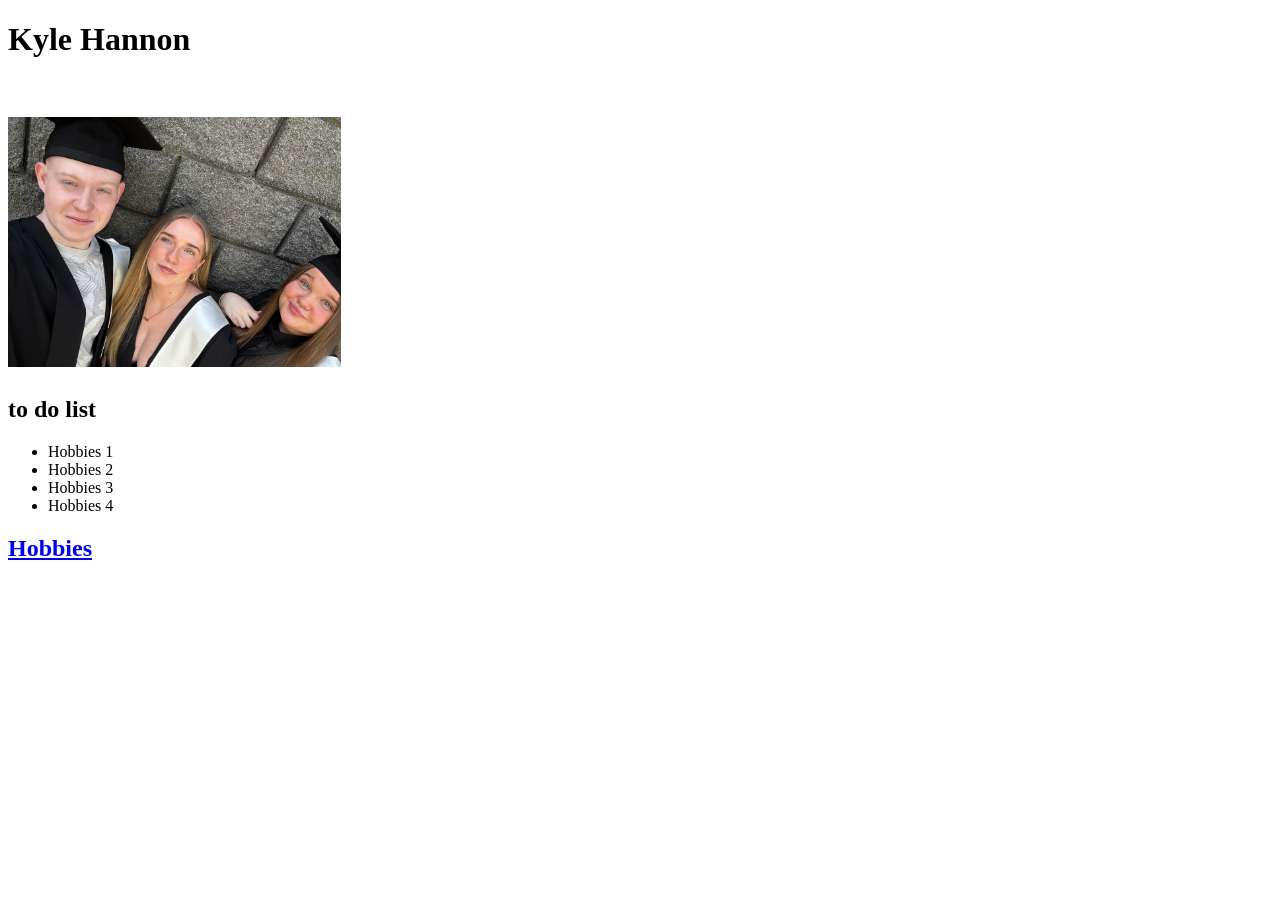
<file: Tasks/index.html>
<!DOCTYPE html>
<html lang="en">
	<head>
		<title>MY CV</title>
		
		</head>
		<body>
		<h1>Kyle Hannon<h1><br>
		<img src="IMG_1790.jpeg" alt="Me" style="width 250px; height:250px;">
		<h2> to do list</h2>
		<ul>
		<li>Hobbies 1</li>
		<li>Hobbies 2</li>
		<li>Hobbies 3</li>
		<li>Hobbies 4</li>
		</ul>
		<h2><a href="hobbies.html">Hobbies</a></h2>
		</html>
</file>
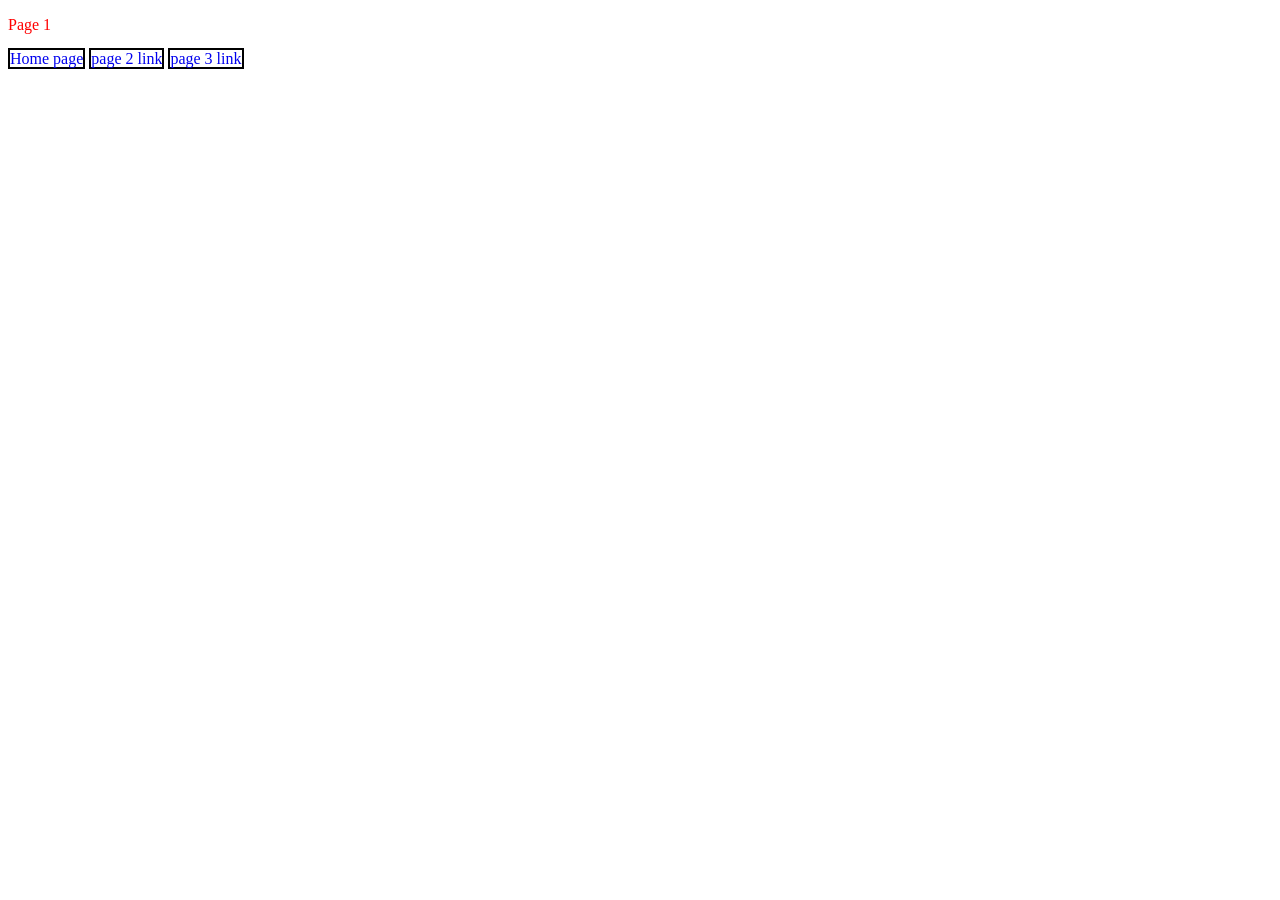
<file: website1/index.html>
<!-- index.html is the file -->
<!-- comment in HTML -->
<!DOCTYPE html>
<html lang="en">
	<head>
	<title>link 2 pages</title>
	<link rel="stylesheet" href="styles.css">
	</head>
	<body>
	<p>Page 1</p>
	<a href="index.html">Home page</a>
	
	<a href="pageTwo.html"> page 2 link</a>
	
	<a href="pageThree.html"> page 3 link</a>
	</body>

</html>
</file>
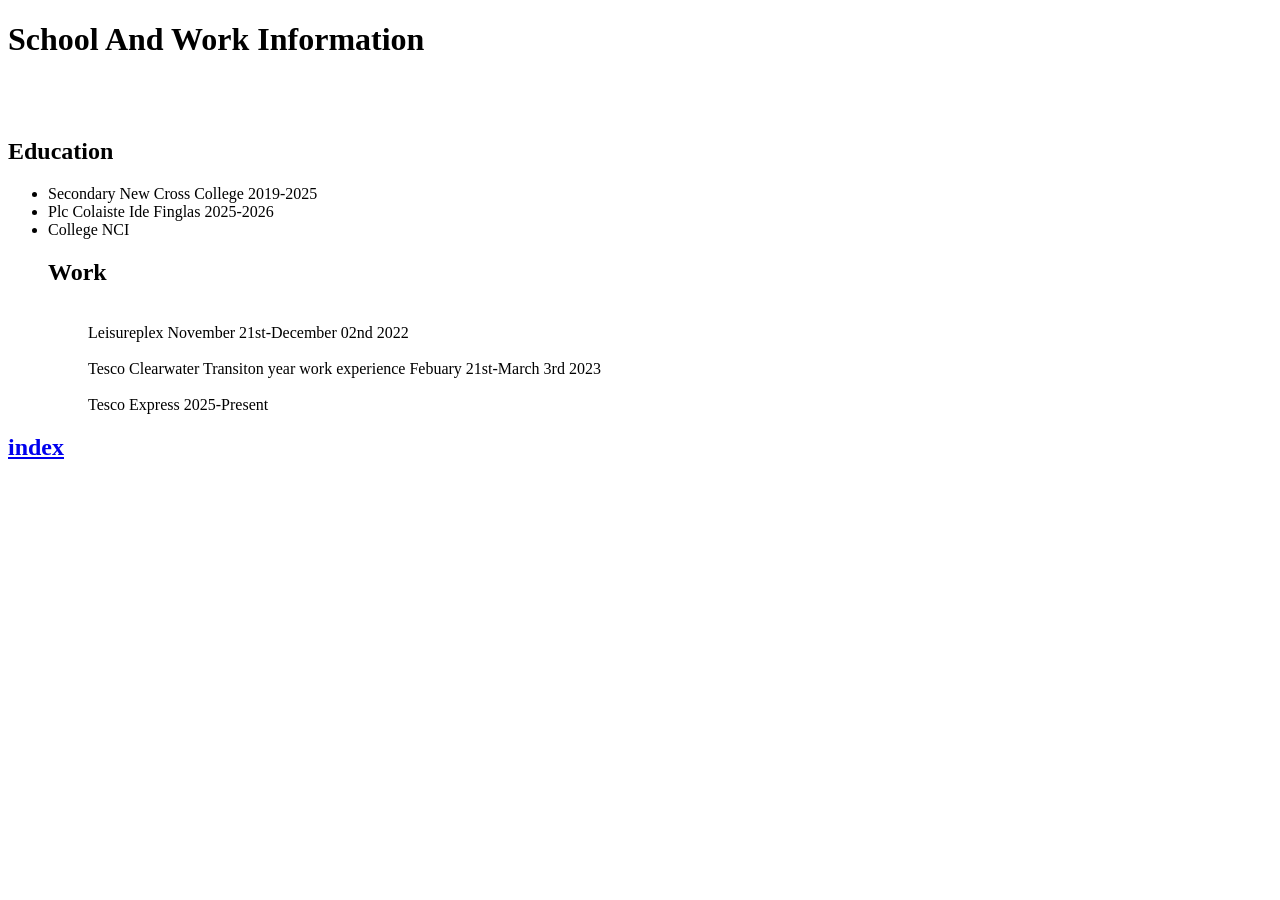
<file: Tasks/hobbies.html>
<!DOCTYPE html>
<html lang="en">
	<head>
		<title>Schools And Education</title>
		
		</head>
		<body>
		<h1>School And Work Information<h1><br>
		<h2> Education</h2>
		<ul>
		<li>Secondary New Cross College 2019-2025</li>
		<li>Plc Colaiste Ide Finglas 2025-2026</li>
		<li>College NCI</li>
		<h2> Work</h2>
		<br>
		<ul> Leisureplex November 21st-December 02nd 2022</ul>
		<br>
		<ul> Tesco Clearwater Transiton year work experience Febuary 21st-March 3rd 2023</ul>
		<br>
		<ul>Tesco Express 2025-Present</ul>
		</ul>
		<h2><a href="index.html">index</a></h2>
		</html>
</file>
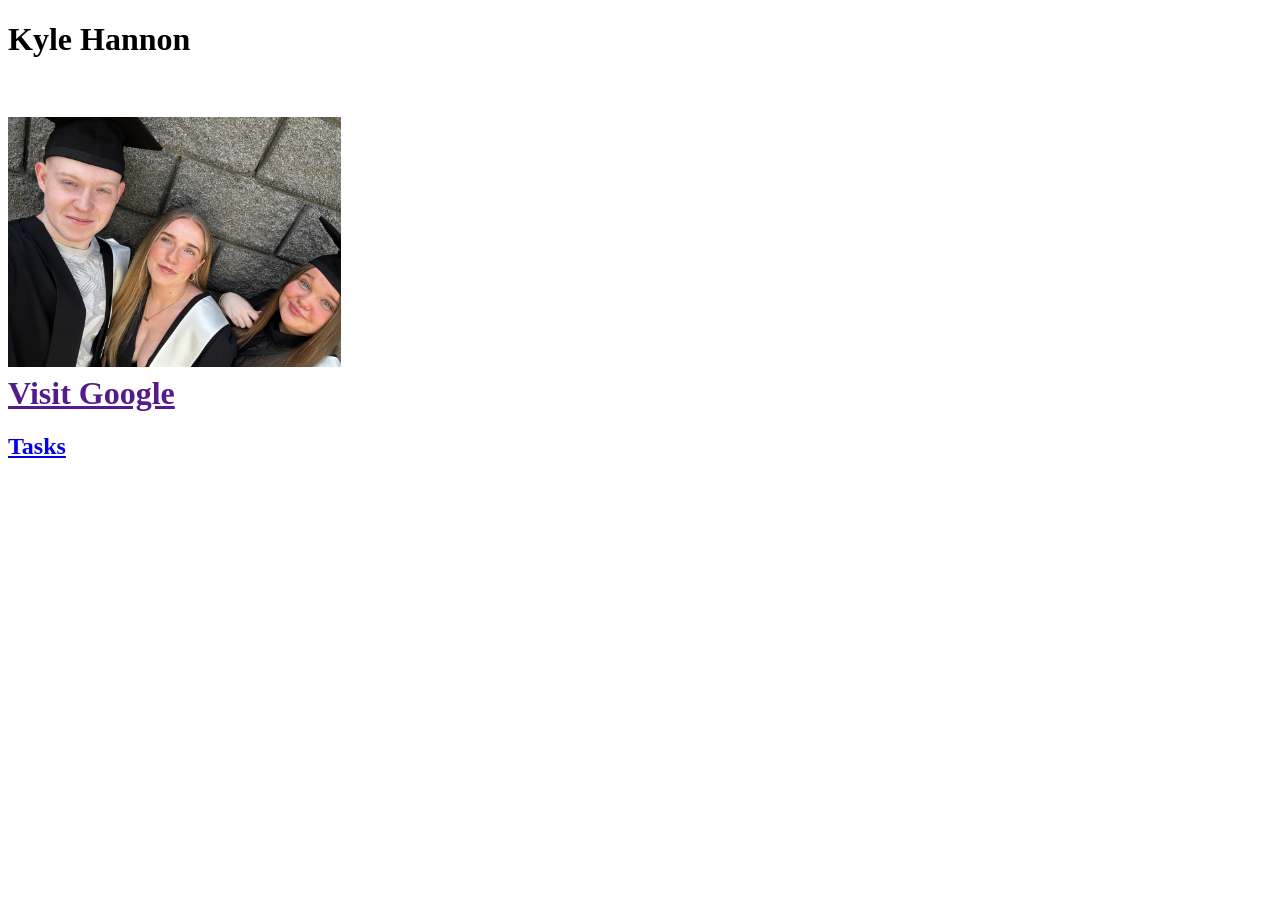
<file: Tasks/Tasks.html>
<!DOCTYPE html>
<html lang="en">
	<head>
		<title>MY CV</title>
		
		</head>
		<body>
		<h1>Kyle Hannon<h1><br>
		<img src="IMG_1790.jpeg" alt="google info" style="width 250px; height:250px;">
		<br>
		<a href "https://www.google.com/" target="blank">Visit Google</a>
		<h2><a href="Tasks.html">Tasks</a></h2>
		</html>
</file>
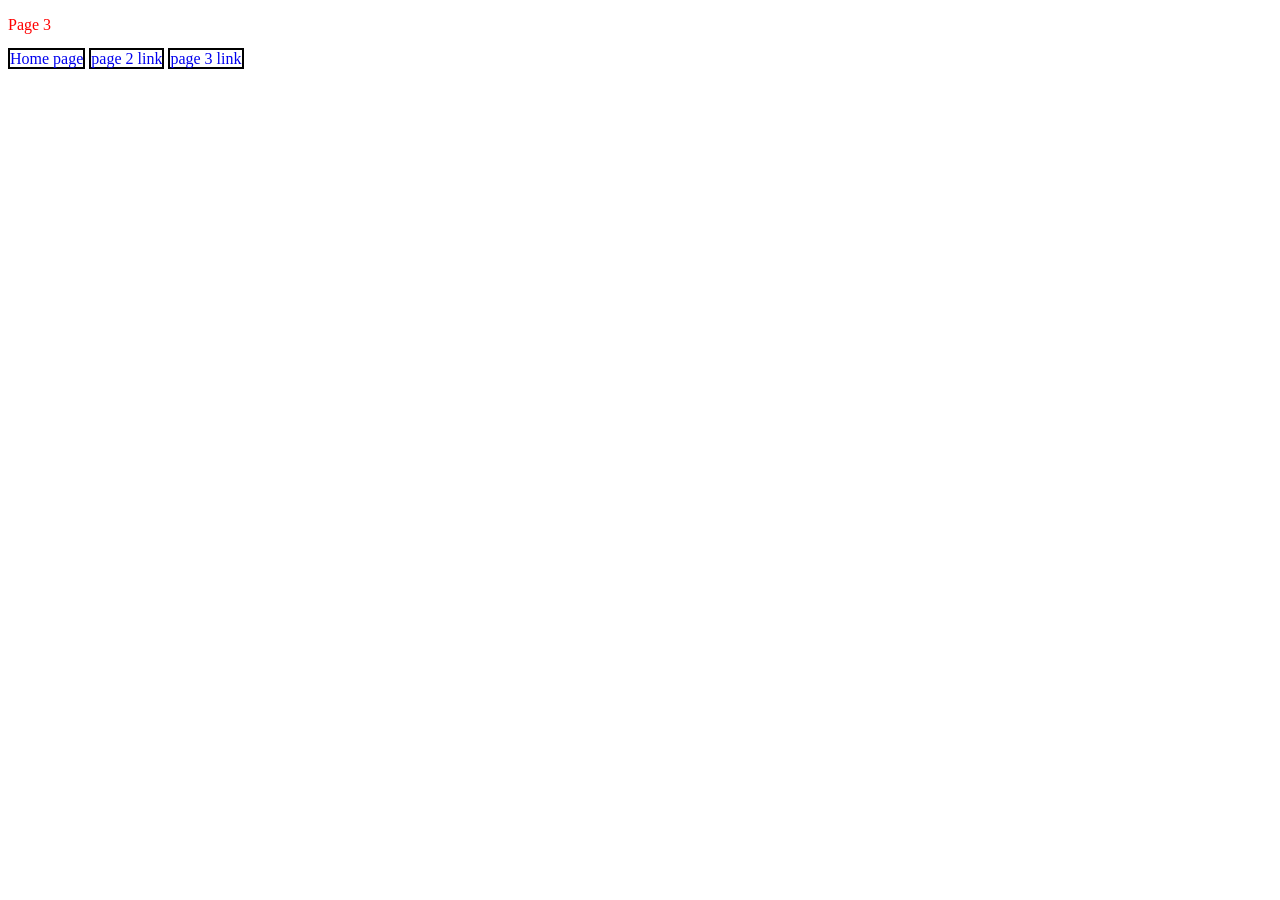
<file: website1/pageThree.html>
<!--KH-->
<!DOCTYPE html>
<html lang "en">
	<head>
		<title> website 1 page 3</title>
		<link rel="stylesheet" href="styles.css">
	</head>
	
	<body>
		<p>Page 3</p>
		<a href="index.html">Home page</a>
		
		<a href="pageTwo.html"> page 2 link</a>
		
		<a href="pageThree.html"> page 3 link</a>
	</body>
	</html?
</file>
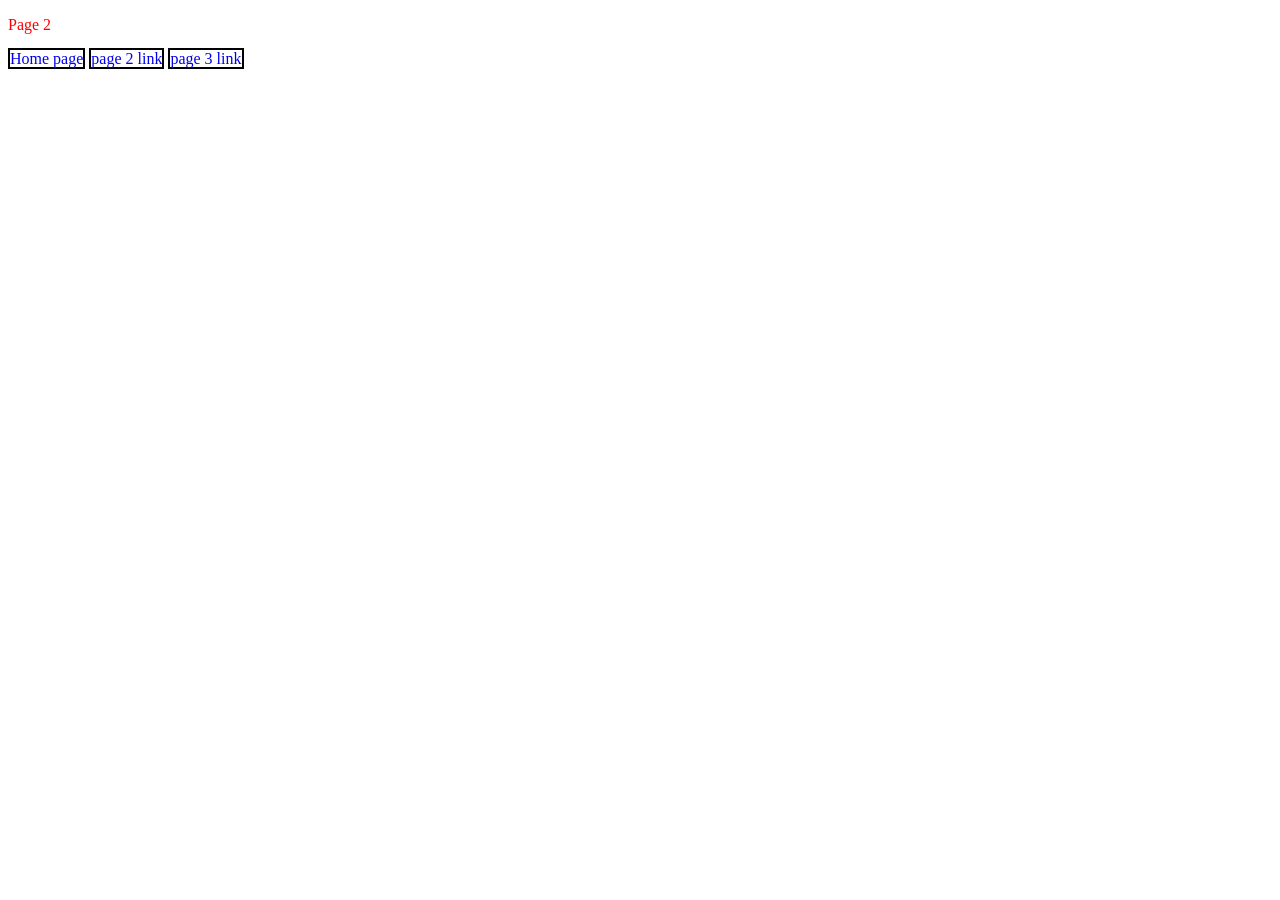
<file: website1/pageTwo.html>
<!--pageTwo.html - no spaces in the file name -->
<!--KH-->
<!DOCTYPE html>
<html lang "en">
	<head>
		<title> website 1 page 2</title>
		<link rel="stylesheet" href="styles.css">
	</head>
	
	<body>
		<p>Page 2</p>
		<a href="index.html">Home page</a>
		
		<a href="pageTwo.html"> page 2 link</a>
		
		<a href="pageThree.html"> page 3 link</a>
	</body>
</html>
</file>
<file: website1/styles.css>
/*styles.css*/
p{
	color:red;
}

a{
	text-decoration: none;
	/*padding: 5px;*/
	border: 2px solid black;
}
</file>
